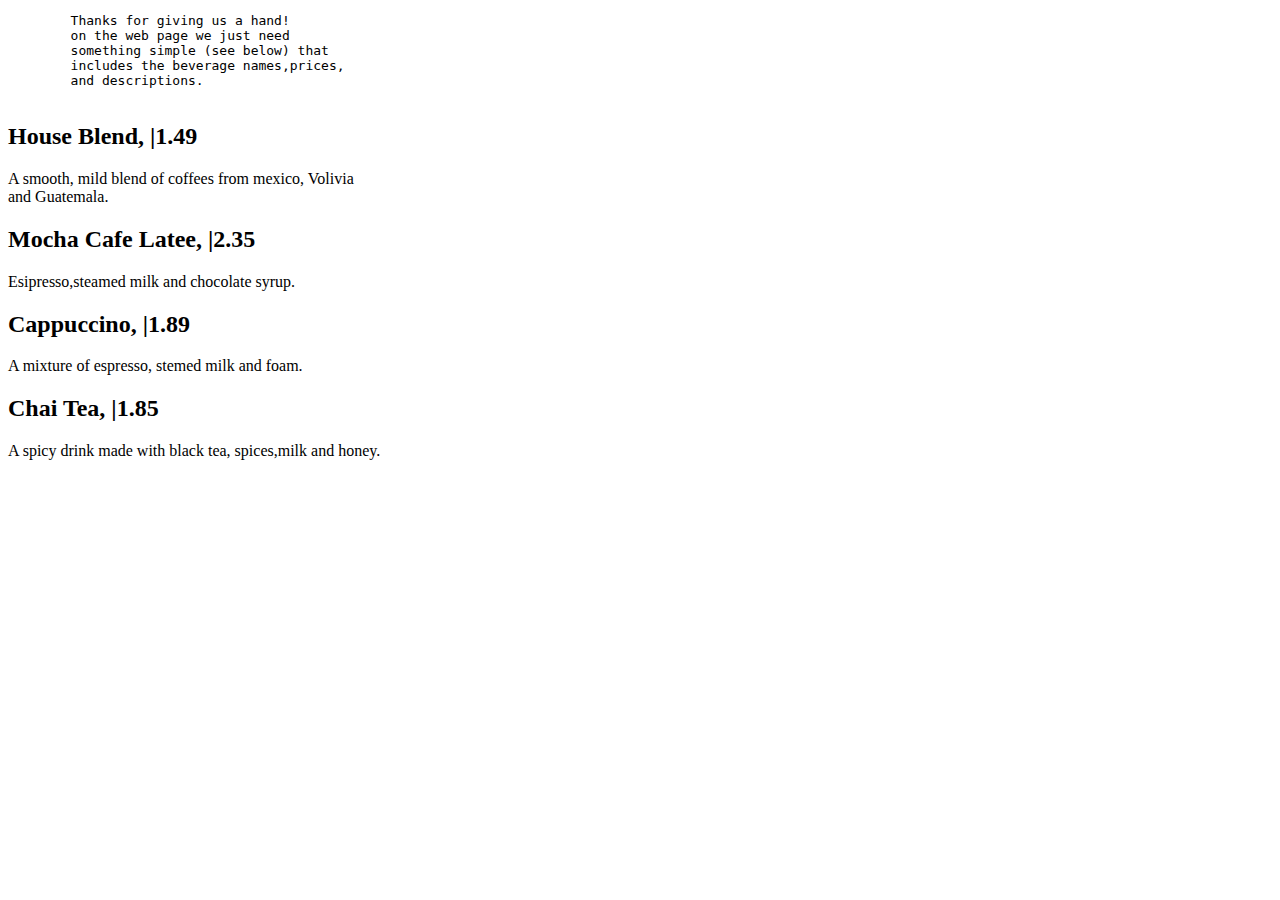
<file: 1-1/index.html>
<!DOCTYPE html>
<html lang="en">
<head>
    <meta charset="UTF-8">
    <meta http-equiv="X-UA-Compatible" content="IE=edge">
    <meta name="viewport" content="width=device-width, initial-scale=1.0">
    <title>Document</title>
</head>
<body>
    <pre>
        Thanks for giving us a hand!
        on the web page we just need
        something simple (see below) that
        includes the beverage names,prices,
        and descriptions.
    </pre>
    <h2>
        House Blend, |1.49
    </h2>
    <p>
        A smooth, mild blend of coffees from mexico, Volivia<br>
        and Guatemala.
    </p>
    <h2>
        Mocha Cafe Latee, |2.35
    </h2>
    <p>
        Esipresso,steamed milk and chocolate syrup.
    </p>
    <h2>
        Cappuccino, |1.89
    </h2>
    <p>
        A mixture of espresso, stemed milk and foam.
    </p>
    <h2>
        Chai Tea, |1.85
    </h2>
    <p> 
        A spicy drink made with black tea, spices,milk and honey.
    </p>
</body>
</html>
</file>
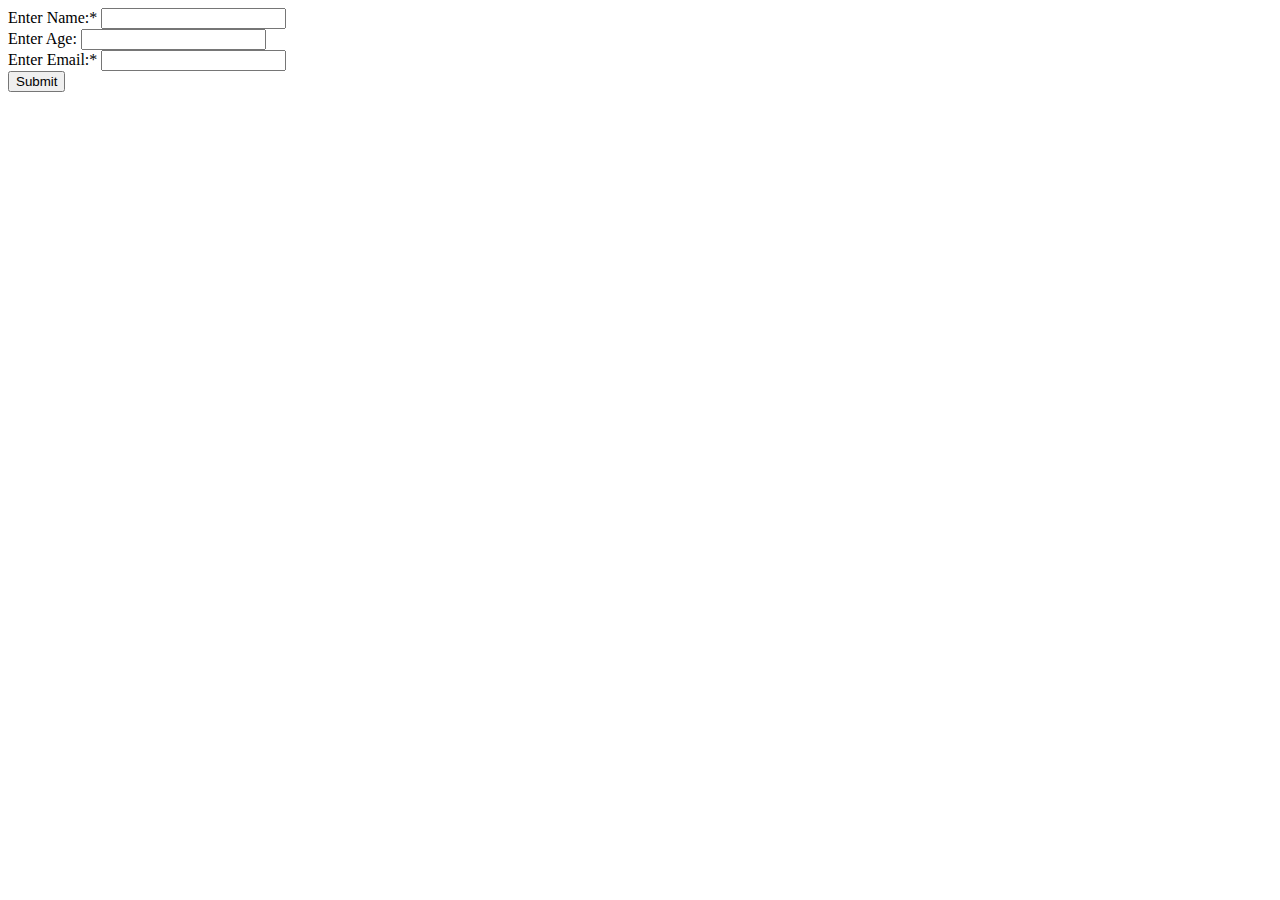
<file: 11-2/index.html>
<!DOCTYPE html>
<html lang="en">
<head>
    <meta charset="UTF-8">
    <meta http-equiv="X-UA-Compatible" content="IE=edge">
    <meta name="viewport" content="width=device-width, initial-scale=1.0">
    <title>Document</title>
    <style>
        
    </style>
</head>
<body>
    <form action="" method="post">
        <div class="input_block">
            <label for="name">Enter Name:</label>
            <input required type="text" name="name" id="name">
        </div>

        <div class="input_block">
            <label for="age">Enter Age:</label>
            <input type="number" name="age" id="age">
        </div>

        <div class="input_block">
            <label for="email">Enter Email:</label>
            <input required type="email" name="email" id="email">
        </div>
        <input type="submit" value="Submit">
    </form>
    <script src="script.js"></script>
</body>
</html>
</file>
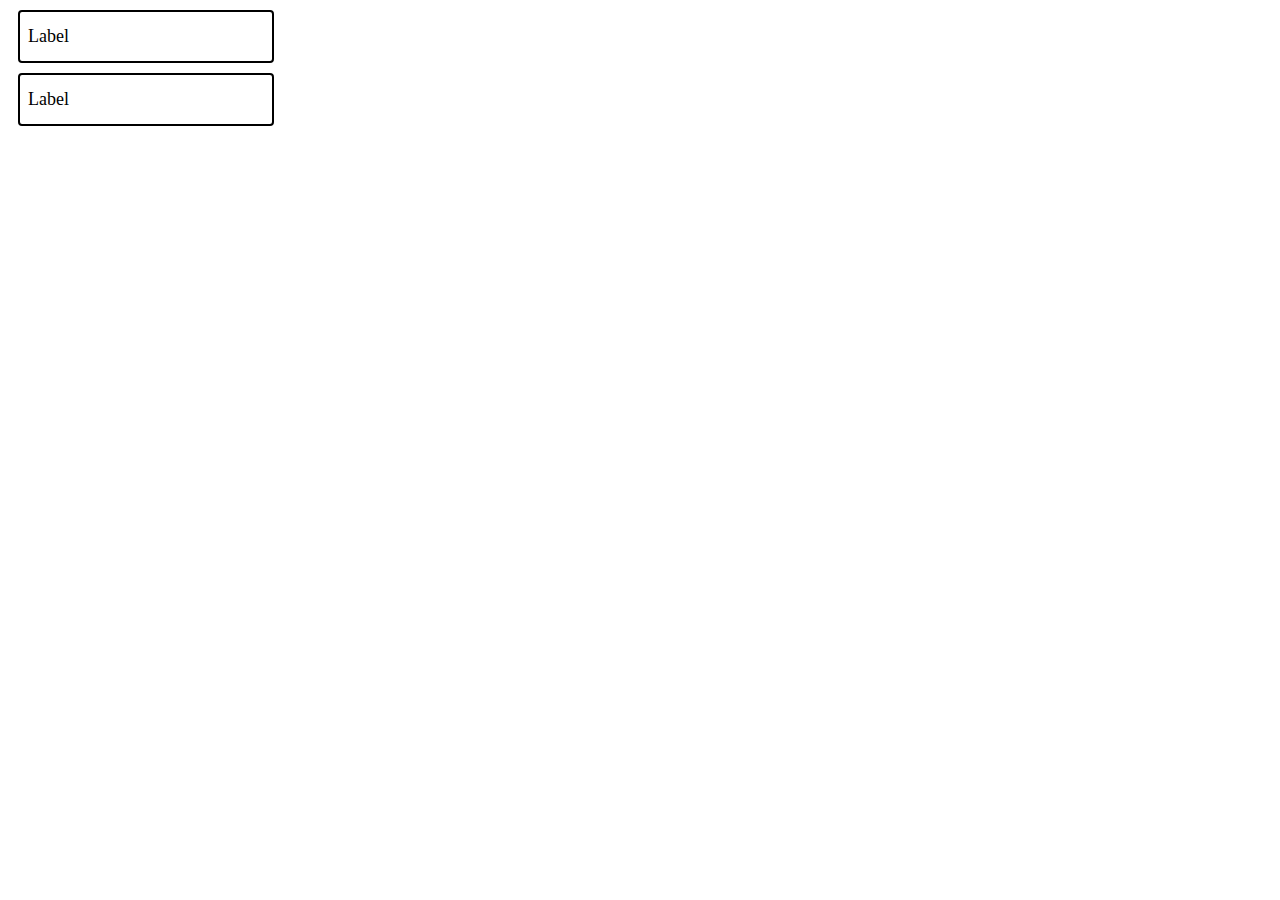
<file: 13-2/index.html>
<!DOCTYPE html>
<html lang="en">
<head>
    <meta charset="UTF-8">
    <meta http-equiv="X-UA-Compatible" content="IE=edge">
    <meta name="viewport" content="width=device-width, initial-scale=1.0">
    <title>Document</title>
    <link rel="stylesheet" href="style.css">
</head>
<body>
    <form action="">
        <div class="input_block">
            <input type="text" id="input">
            <label for="input">Label</label>
        </div>

        <div class="input_block">
            <input type="text" id="input">
                <label for="input">Label</label>
            </input>
            
        </div>
    </form>
    <script src="script.js"></script>
</body>
</html>
</file>
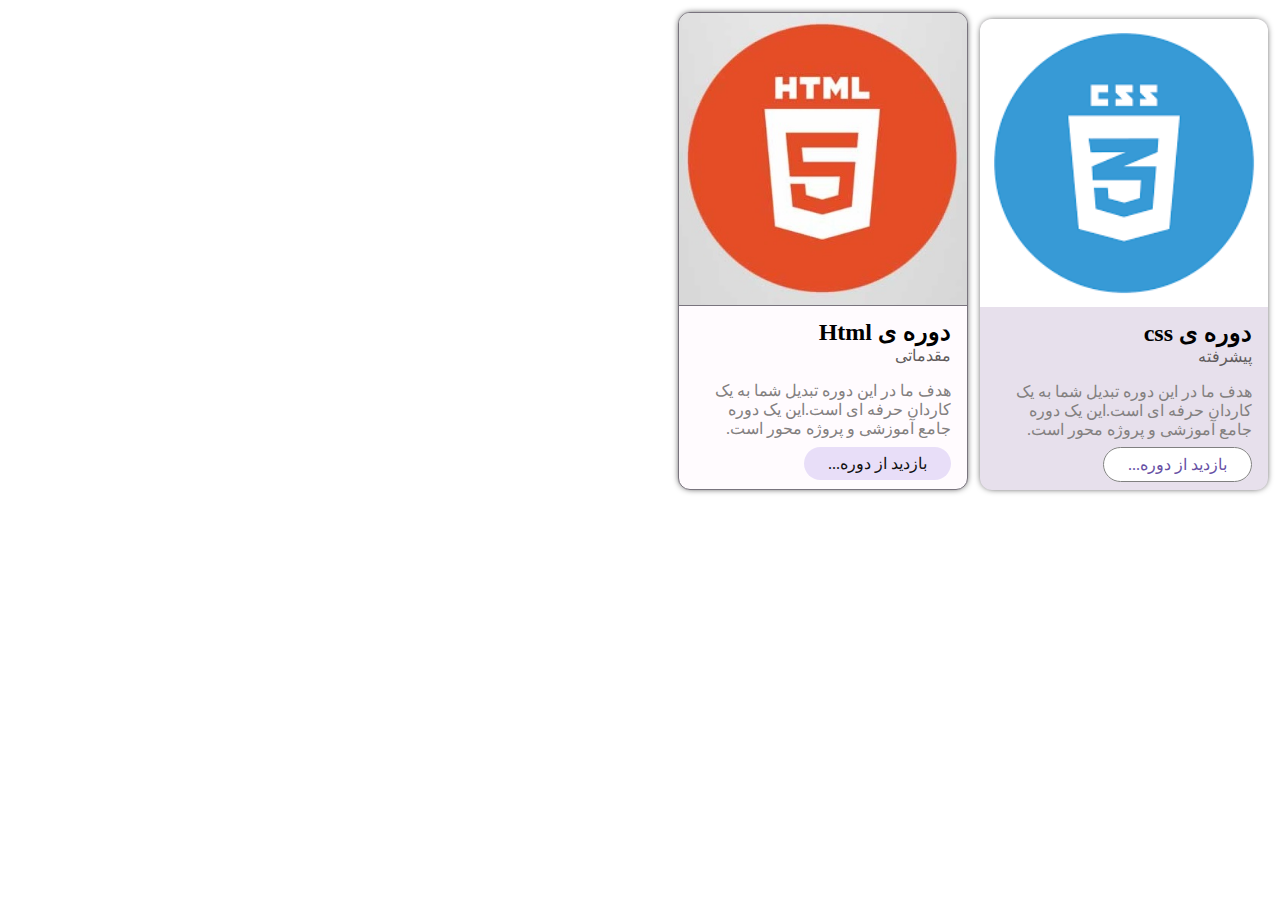
<file: 1-8/card.html>
<!DOCTYPE html>
<html lang="en">
<head>
    <meta charset="UTF-8">
    <meta http-equiv="X-UA-Compatible" content="IE=edge">
    <meta name="viewport" content="width=device-width, initial-scale=1.0">
    <title>Document</title>
    <link rel="stylesheet" href="card.css">
</head>
<body>
  
    <section class="filled card">
        <img src="./csscourse.png" class="card-img-top" alt="...">
        <div class="card-body">
          <h5 class="card-title">دوره ی css </h5>
          <div class="secondary-title">پیشرفته</div>
          <p class="card-text">هدف ما در این دوره تبدیل شما به یک کاردان حرفه ای است.این یک دوره جامع آموزشی و پروژه محور است.</p>
          <a href="#" class="btn btn-primary">بازدید از دوره...</a>
        </div>
    </section>
    <section class="outlined card">
        <img src="./htmlcourse.png" class="card-img-top" alt="...">
        <div class="card-body">
          <h5 class="card-title">دوره ی Html </h5>
          <div class="secondary-title">مقدماتی</div>
          <p class="card-text">هدف ما در این دوره تبدیل شما به یک کاردان حرفه ای است.این یک دوره جامع آموزشی و پروژه محور است.</p>
          <a href="#" class="btn btn-primary">بازدید از دوره...</a>
        </div>
    </section>
</body>
</html>
</file>
<file: 13-2/style.css>
.input_block{
    margin: 10px;
    position: relative;
}
.input_block label{
    position: absolute;
    top: 30%;
    left: 10px;
    font-size: large;
    transition: all 0.1s;
}
.input_block input{
    outline: none;
    padding: 18px 10px 10px 10px;
    /* box-sizing: border-box; */
    font-size: large;
    color: black;
    border-radius: 4px;
    border: 2px solid black;
}
.input_block.focus label{
    top: 10%;
    font-size: small;
    color: rgb(216, 9, 216);
}
.input_block.focus input{
    border: 2px solid rgb(216, 9, 216);
}
</file>
<file: 1-8/card.css>
body{
    direction: rtl;
    font-family: Vazir;
}
.card{
    width: 18rem;
    display: inline-block;
    border-radius: 12px;
    overflow: hidden;
    box-shadow:  0 0 7px -2px #000000;
    margin: 4px;
}

.filled.card{
    background-color: #E7E0EC;
}
.filled.card:hover{
    background-color: rgba(28,27,31,15%);
}
.card-img-top{
    width: 100%;
}
.card-body{
    margin-top: -8px;
    padding: 16px;
}
.card a{
    text-decoration: none;
}
.card-title{
    font-size: 24px;
    font-weight: bold;
    margin: 0;
}
.card-text{
    color: #838080;
}
.secondary-title{
    color: #615c5c;
}
.card .btn{
    border-radius: 24px;
    padding: 8px 24px;
    text-align: center;
    height: 40px;
} 
.filled.card .btn-primary{
    color: #6750A4;
    background-color: #FFFFFF;
    border: 1px solid gray;
}

/*     -------------*/
.outlined.card{
    background-color: #FFFBFE;
    border: 1px solid #79747E;
}
.outlined.card .card-img-top{
    border-bottom: 0.5px solid #79747E;
}
.outlined.card:hover{
    background-color:#b5b2b7 /*#1C1B1F*/;
}
.outlined.card .btn-primary{
    color: #111;
    background-color: #E8DEF8;
    border: 0;
}
</file>
